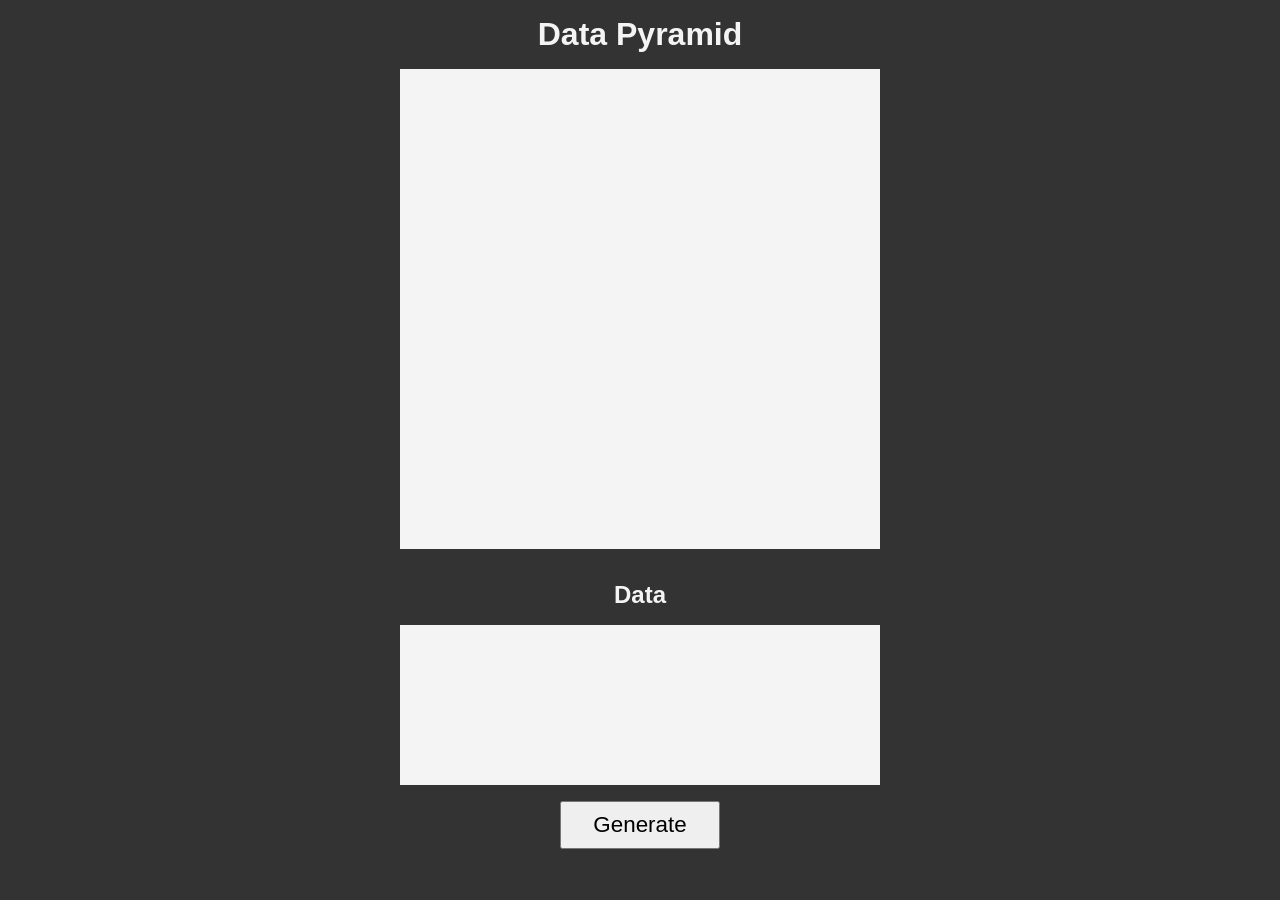
<file: Data Pyramid/index.html>
<!DOCTYPE html>
<html lang="en" dir="ltr">
  <head>
    <meta charset="utf-8">
    <link rel="stylesheet" href="styles.css">
    <title>Data Pyramid</title>
  </head>
  <body>
    <h1>Data Pyramid</h1>
    <div id="container">
      <p id="pyramid"></p>
    </div>
    <h2>Data</h2>
    <div id="dataContainer">
      <p id="data"></p>
    </div>
    <button id="btnGenerate" type="button" name="button">Generate</button>
  </body>
  <script src="script.js" type="text/javascript"></script>
</html>
</file>
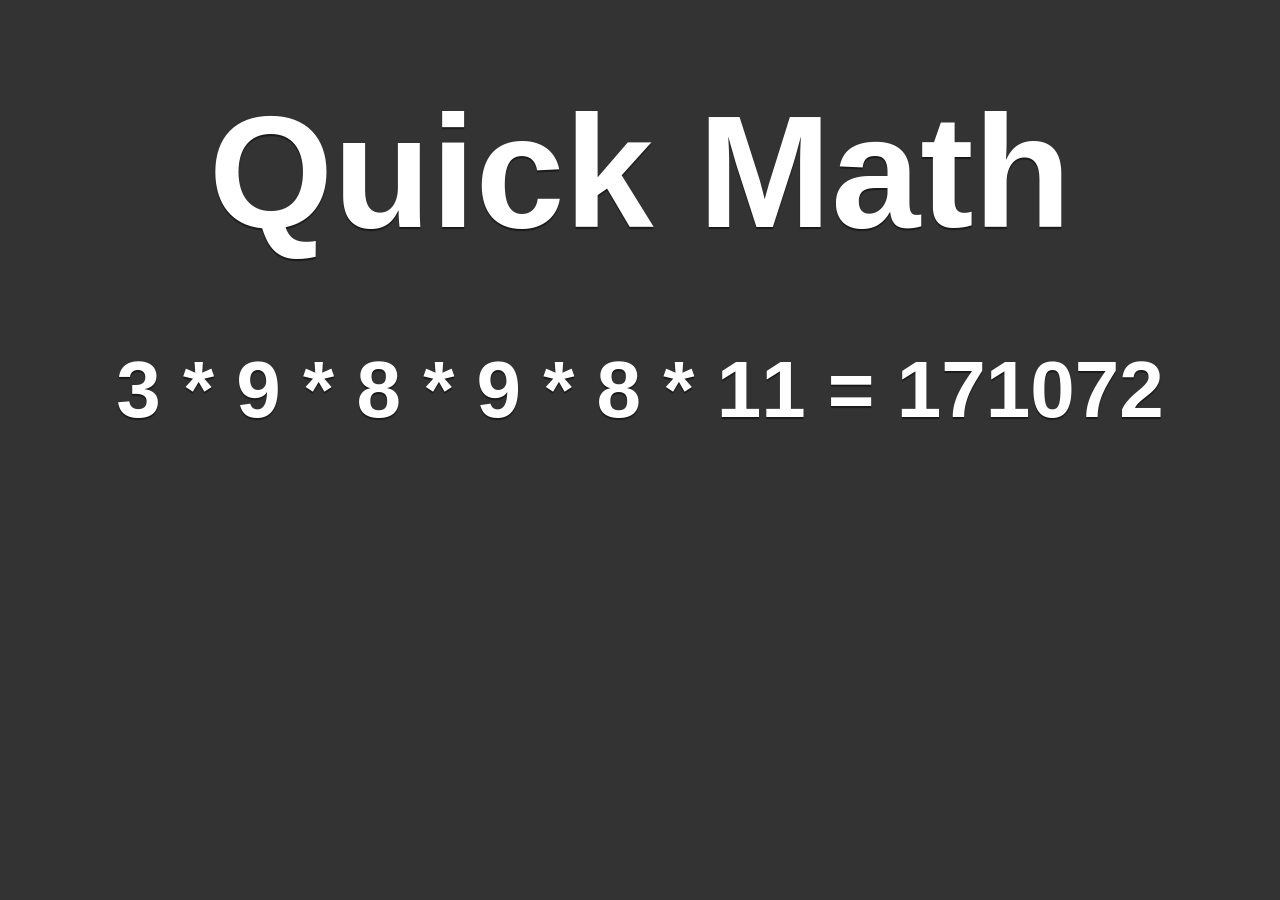
<file: grow/index.html>
<!DOCTYPE html>
<html lang="en" dir="ltr">
  <head>
    <meta charset="utf-8">
    <link rel="stylesheet" href="styles.css">
    <title>The Array Object</title>
  </head>
  <body>
    <h2>Quick Math</h2>
    <h1 id="txtOutput"></h1>
  </body>
  <script src="script.js" type="text/javascript"></script>
</html>
</file>
<file: Data Pyramid/styles.css>
* {
  margin: 0;
  padding: 0;
  font-family: sans-serif;
  box-sizing: border-box;
}

body {
  background: #333;
}

h1, h2 {
  text-align: center;
  color: #f4f4f4;
  margin: 1rem;
}

#container {
  background: #f4f4f4;
  margin: 0 auto 2rem;
  width: 30rem;
  height: 30rem;
  text-align: center;
  padding: 2rem;
}

#dataContainer {
  background: #f4f4f4;
  width: 30rem;
  height: 10rem;
  margin: 0 auto;
  padding: 0.5rem;
  text-align: center;
}

#btnGenerate {
  display: block;
  margin: 1rem auto;
  width: 10rem;
  height: 3rem;
  font-size: 1.4rem;
}
</file>
<file: grow/styles.css>
* {
  margin: 0;
  padding: 0;
  font-family: sans-serif;
}

body {
  background: #333;
}

h2 {
  font-size: 10rem;
  margin: 5rem auto;
  text-align: center;
  color: white;
  text-shadow: 0 2px 1px rgba(0,0,0,0.5);
}

#txtOutput {
  font-size: 5rem;
  text-align: center;
  margin: auto;
  color: white;
  text-shadow: 0 2px 1px rgba(0,0,0,0.5);
}
</file>
